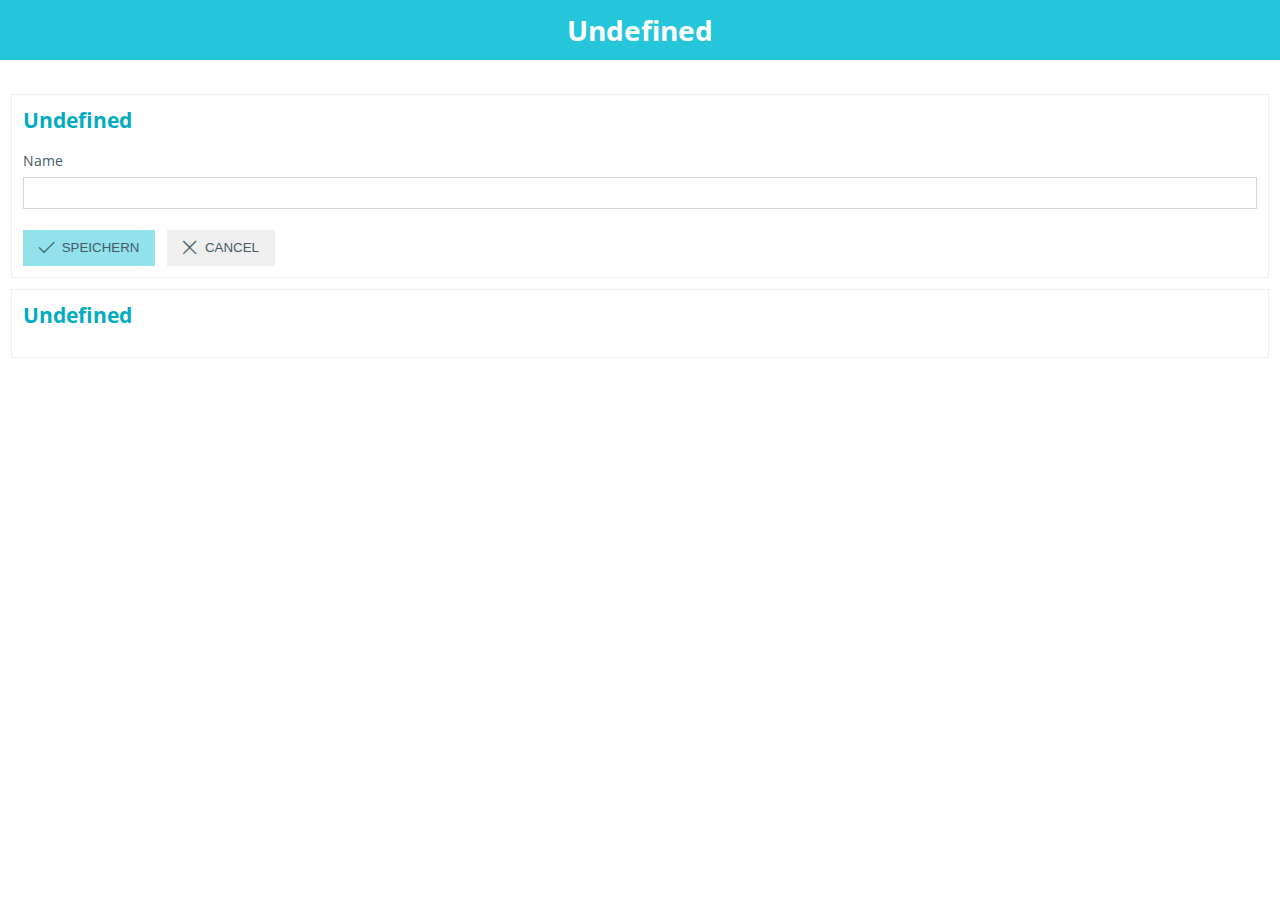
<file: slm/project-template/index.html>
<!DOCTYPE html>
<html lang="en">
<head>
    <meta charset="UTF-8">
    <meta name="viewport" content="width=device-width, initial-scale=1" />
    <title>Meine App</title>
    <link rel="preconnect" href="https://fonts.googleapis.com">
    <link rel="preconnect" href="https://fonts.gstatic.com" crossorigin>
    <link href="https://fonts.googleapis.com/css2?family=Alumni+Sans:ital,wght@0,100..900;1,100..900&family=Open+Sans:ital,wght@0,300..800;1,300..800&display=swap" rel="stylesheet">
    <link rel="stylesheet" href="https://fonts.googleapis.com/css2?family=Material+Symbols+Sharp:opsz,wght,FILL,GRAD@20..48,100..700,0..1,-50..200" />
    <link rel="stylesheet" href="assets/style.css">
</head>
<body>
<header>
    <h1 id="app-title">Undefined</h1>
</header>
<main>
    <section id="section-1">
        <h2 id="data-form-title">Undefined</h2>
        <form id="data-form">
            <input id="input-id" name="id" type="hidden">

            <label for="input-name">Name</label>
            <input id="input-name" name="name" type="text">

            <div onclick="" class="button-panel">
                <button id="btn-save" type="submit" class="btn-primary">
                    <span class="material-symbols-sharp">check</span>
                    <span>Speichern</span>
                </button>
                <button id="btn-cancel" type="reset" class="btn-secondary">
                    <span class="material-symbols-sharp">close</span>
                    <span>Cancel</span>
                </button>
            </div>
        </form>
    </section>
    <div id="errors">
        Errors
    </div>
    <section id="section-2">
        <h2 id="data-table-title">Undefined</h2>
        <table id="data-table">
            <thead></thead>
            <tbody></tbody>
        </table>
    </section>
</main>
</body>
</html>
</file>
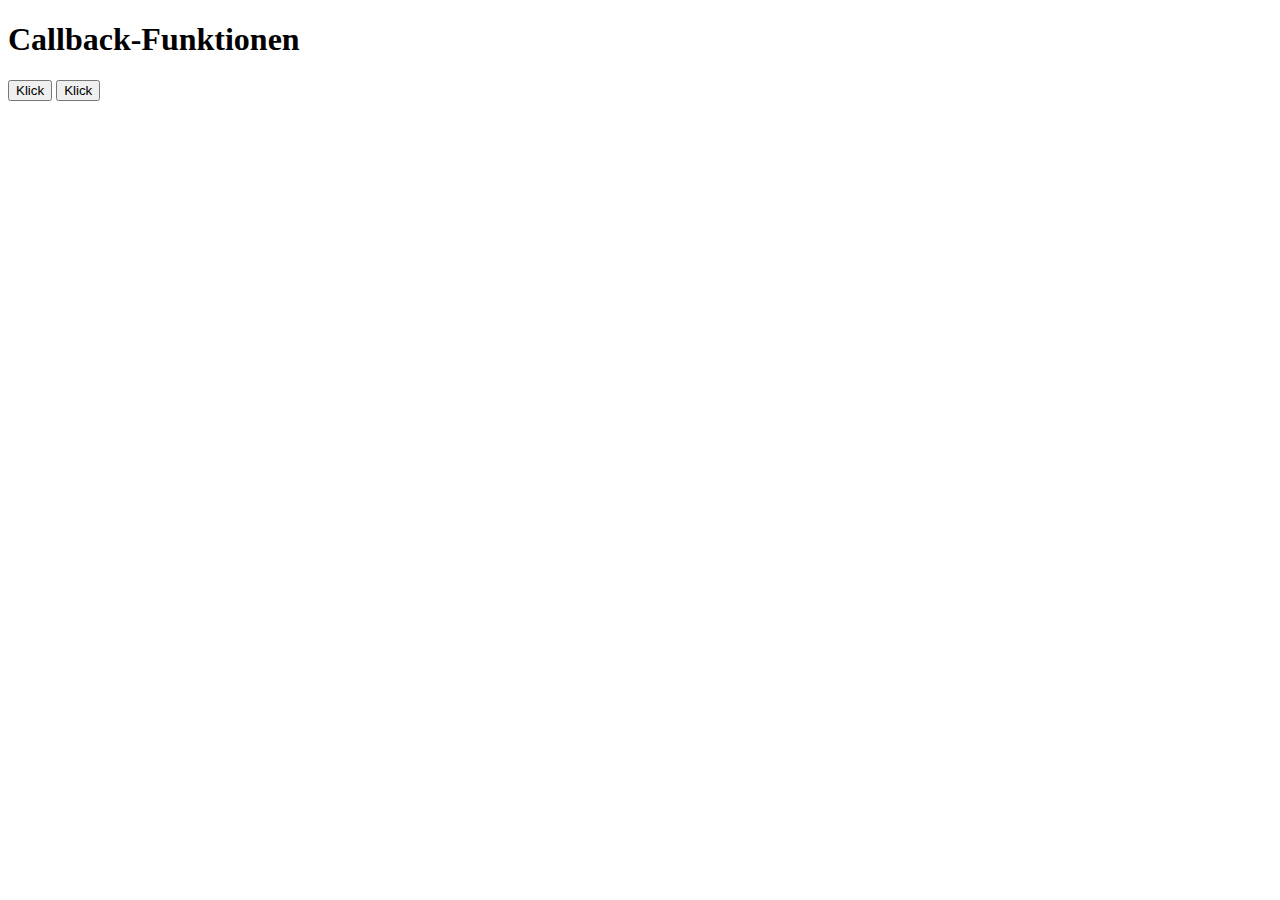
<file: rau/functions_angabe/callbackfunktionen.html>
<!DOCTYPE html>
<html lang="en">
	<head>
		<meta charset="utf-8" />
		<title>Callbacks</title>
		<script type="text/javascript">
			//todo
		</script>
	</head>
	<body>
		<h1>Callback-Funktionen</h1>
		<button id="b1">
			Klick
		</button>
		<button id="b2">
			Klick
		</button>
		<script type="text/javascript">
			//todo
		</script>
	</body>
</html>
</file>
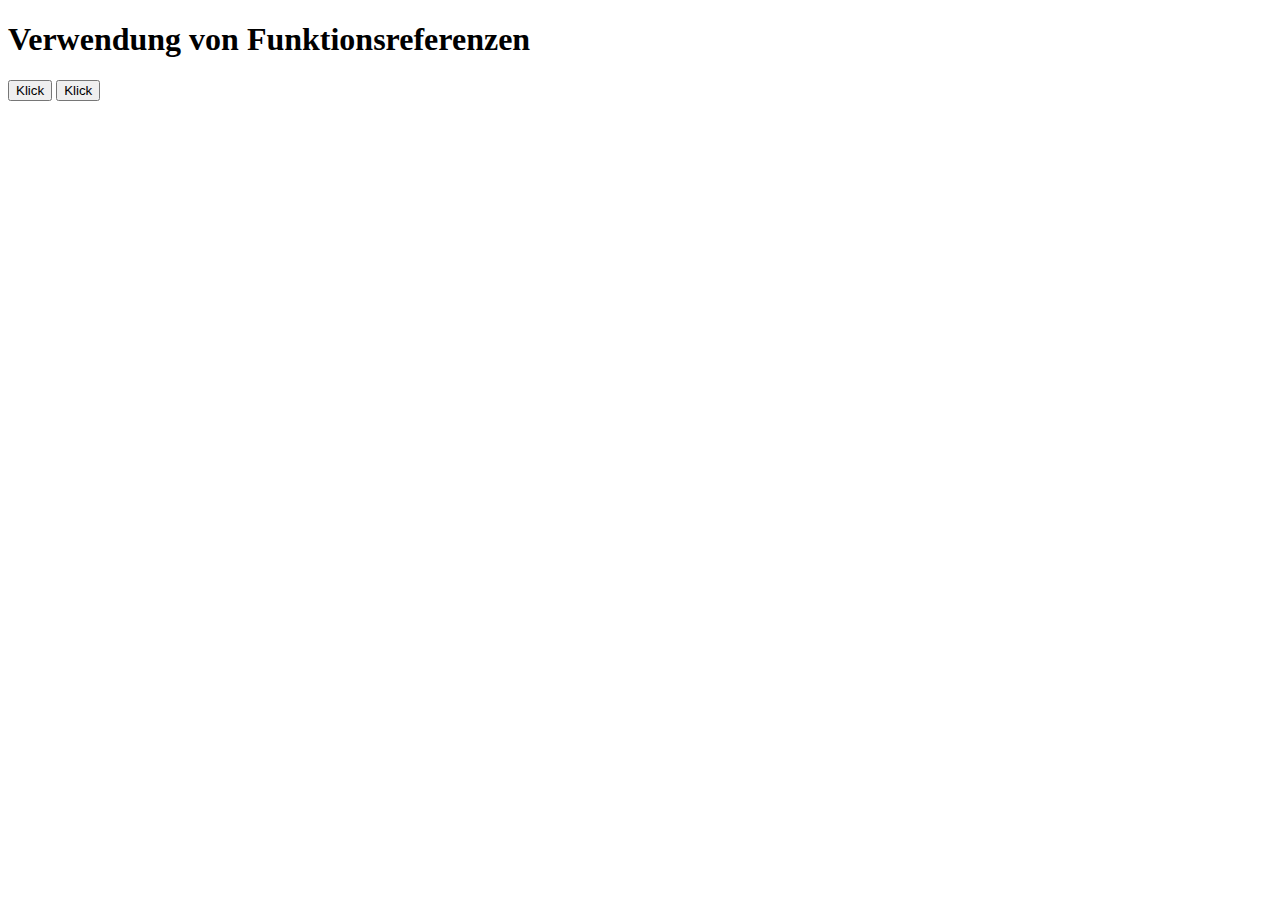
<file: rau/functions_angabe/funktionsreferenzen.html>
<!DOCTYPE html>
<html lang="en">
	<head>
		<meta charset="utf-8" />
		<title>Funktionsreferenzen</title>
		<script type="text/javascript">
			
			//todo
		
		</script>
	</head>
	<body>
		<h1>Verwendung von Funktionsreferenzen</h1>
		<button id="b1">
			Klick
		</button>
		<button id="b2">
			Klick
		</button>
		<script type="text/javascript">
			
			//todo
				
			}
		</script>
	</body>
</html>
</file>
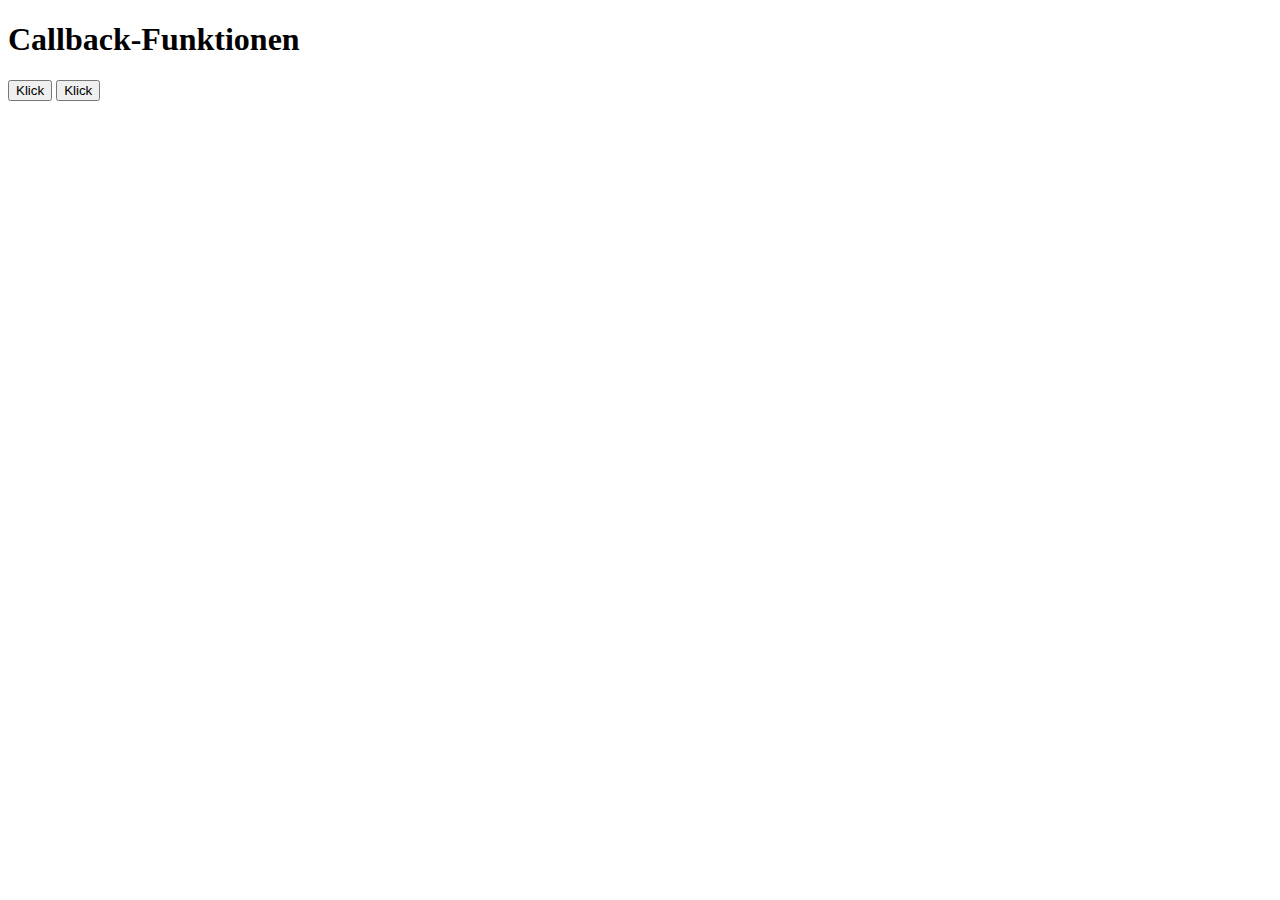
<file: rau/functions_angabe/lösung/callbackfunktionen.html>
<!DOCTYPE html>
<html lang="en">
	<head>
		<meta charset="utf-8" />
		<title>Callbacks</title>
		<script type="text/javascript">
			function mFktion(a) {
				alert(a);
			}
			function getText(text) {
				return function() {
					mFktion(text);
				};
			}
		</script>
	</head>
	<body>
		<h1>Callback-Funktionen</h1>
		<button id="b1">
			Klick
		</button>
		<button id="b2">
			Klick
		</button>
		<script type="text/javascript">
			document.getElementById("b1").onclick = function() {
				mFktion("Gebt mir einen Punkt, wo ich hintreten kann, " + "\nund ich bewege die Erde.");
			};
			document.getElementById("b2").onclick = 
			getText("Es gibt Dinge, die den meisten Menschen unglaublich erscheinen, " + 
			"\ndie nicht Mathematik studiert haben.");
		</script>
	</body>
</html>
</file>
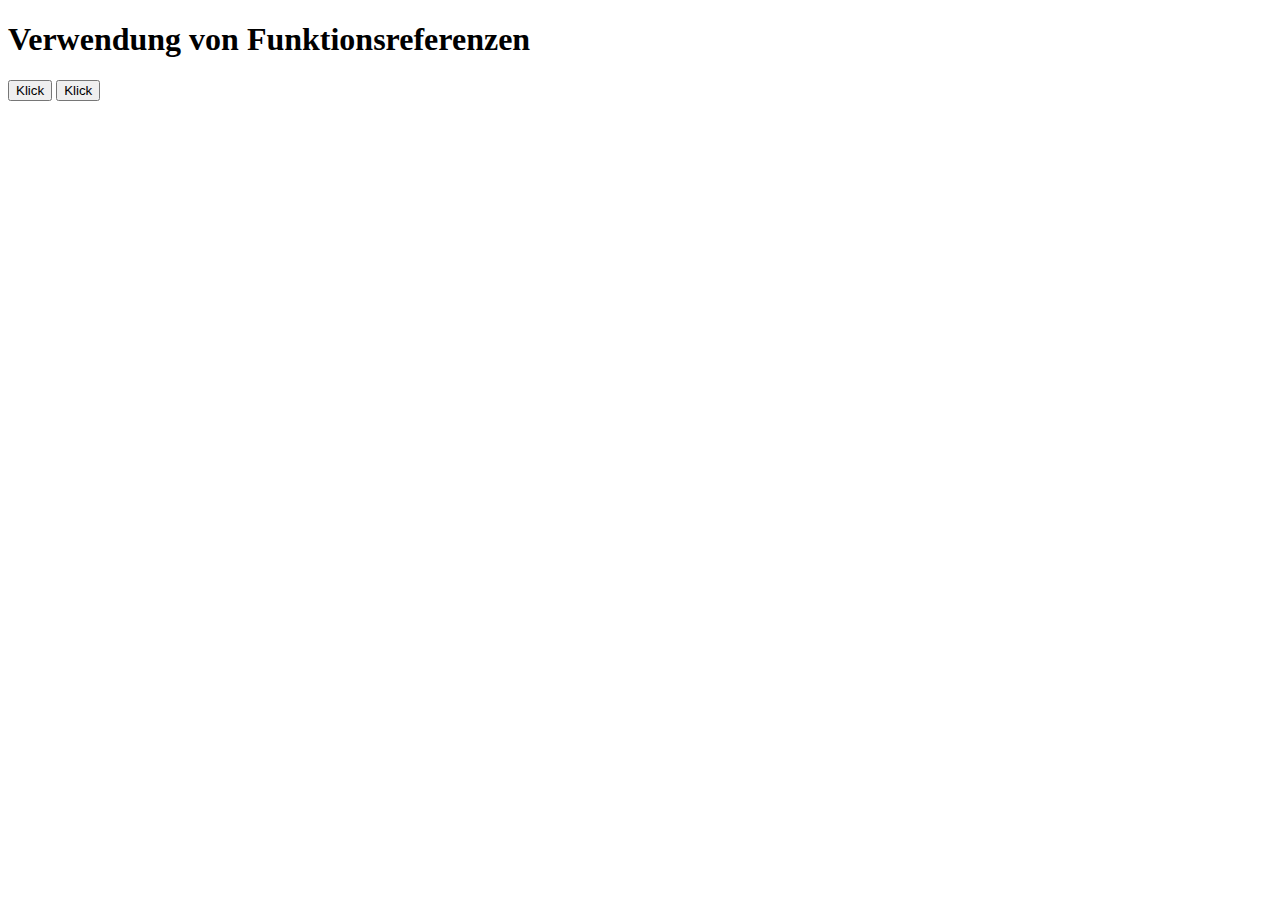
<file: rau/functions_angabe/lösung/funktionsreferenzen.html>
<!DOCTYPE html>
<html lang="en">
	<head>
		<meta charset="utf-8" />
		<title>Funktionsreferenzen</title>
		<script type="text/javascript">
			function mFktion() {
				alert("Wer einen Fehler gemacht hat und ihn nicht korrigiert," + "\nbegeht einen zweiten.");
			}
		</script>
	</head>
	<body>
		<h1>Verwendung von Funktionsreferenzen</h1>
		<button id="b1">
			Klick
		</button>
		<button id="b2">
			Klick
		</button>
		<script type="text/javascript">
			document.getElementById("b1").onclick = mFktion;
			document.getElementById("b2").onclick = function () {
				
			}
		</script>
	</body>
</html>
</file>
<file: slm/project-template/assets/style.css>
@charset "UTF-8";

:root {
    --primary-color: #26C6DA;
    --primary-color-50pct: rgba(38, 198, 218, 0.5);
    --primary-color-20pct: rgba(38, 198, 218, 0.2);
    --primary-text-color: #00ACC1;
    --color-contrast-100: #263238;
    --color-contrast-90: #37474F;
    --color-contrast-80: #455A64;
    --color-contrast-70: #546E7A;
    --color-contrast-60: #607D8B;
    --color-contrast-50: #78909C;
    --color-contrast-40: #90A4AE;
    --color-contrast-30: #B0BEC5;
    --color-contrast-20: #CFD8DC;
    --color-contrast-10: #ECEFF1;
    --size-xs: 0.2em;
    --size-s: 0.4em;
    --size-m: 0.5em;
    --size-l: 0.8em;
    --size-xl: 1.0em;
    --error-color: red;
    font-family: "Open Sans", sans-serif;
    font-optical-sizing: auto;
    font-style: normal;
    font-size: 14px;
    color: var(--color-contrast-80);
}
* {
    box-sizing: border-box;
    padding: 0;
    margin: 0;
}

.material-symbols-sharp {
    font-size: 1.8rem;
     font-variation-settings:
             'FILL' 0,
             'wght' 200,
             'GRAD' 200,
             'opsz' 48
}

h1, h2, h3, h4, h5, h6 {
    color: var(--primary-text-color);
}
#app-title {
    display: block;
    background-color: var(--primary-color);
    color: white;
    padding: var(--size-s);
}
header {
    text-align: center;
}

nav ul {
    list-style-type: none;
}
nav ul li a {
    display: block;
    text-decoration: none;
    padding: var(--size-l);
    background-color: var(--primary-color-50pct);
    color: white;
}
.button-panel {
    display: flex;
    flex-direction: row;
    gap: var(--size-l);
    margin-top: var(--size-xl);
}
a {
    display: flex;
    font-size: 0.8em;
    letter-spacing: 0.04em;
    padding: var(--size-m);
    text-transform: uppercase;
    margin: 0;
}
nav ul li a:hover {
    filter: brightness(90%);
}

main section,
main,
#errors {
    padding: var(--size-l);
}

main section {
    border: 1px solid #efefee;
}

form {
    display: flex;
    flex-direction: column;
    gap: var(--size-m);
}

form input {
    font-size: 1em;
    padding: var(--size-m);
}

section table {
    width: 100%;
}

h1, h2, h3, h4, h5, h6,
#errors,
main section {
    margin-bottom: var(--size-l);
}

#errors {
    color: white;
    border: 1px solid var(--error-color);
    background-color: var(--error-color);
    display: none;
}

#error-string {
    margin-top: var(--size-l);
    display: none;
    border: 1px solid var(--error-color);
    background-color: lightpink;
    color: red;
    padding: var(--size-m);
}

.btn-toolbar {
    padding-block: var(--size-xl);
}

button {
    display: flex;
    align-items: center;
    justify-content: center;
    border-radius: 0;
    border: none;
    padding: var(--size-s) var(--size-l);
    gap: var(--size-xs);
    text-transform: uppercase;
    color: var(--color-contrast-80);
}
button > span:nth-child(2) {
    padding-right: var(--size-s);
}


.btn-primary {
    background-color: var(--primary-color-50pct);
}
.btn-icon {
    font-size: 0.4em;
    color: var(--primary-color);
    background-color: white;
}
button:hover {
    filter: brightness(95%);
}
table {
    border-collapse: collapse;
    border-inline: 1px solid var(--color-contrast-10);
}
table thead tr th {
    padding-block: var(--size-xs);
    padding-inline: var(--size-l);
    text-align: left;
    background-color: var(--primary-color-50pct);
}
table tbody tr td {
    padding-inline: var(--size-l);
}

table td {
    border-bottom: 1px solid var(--color-contrast-10);
    padding-block: var(--size-s);
}

.btn-container {
    display: inline-flex;
    justify-content: center;
    align-items: center;
}

input {
    border: 1px solid var(--color-contrast-20);
}
</file>
